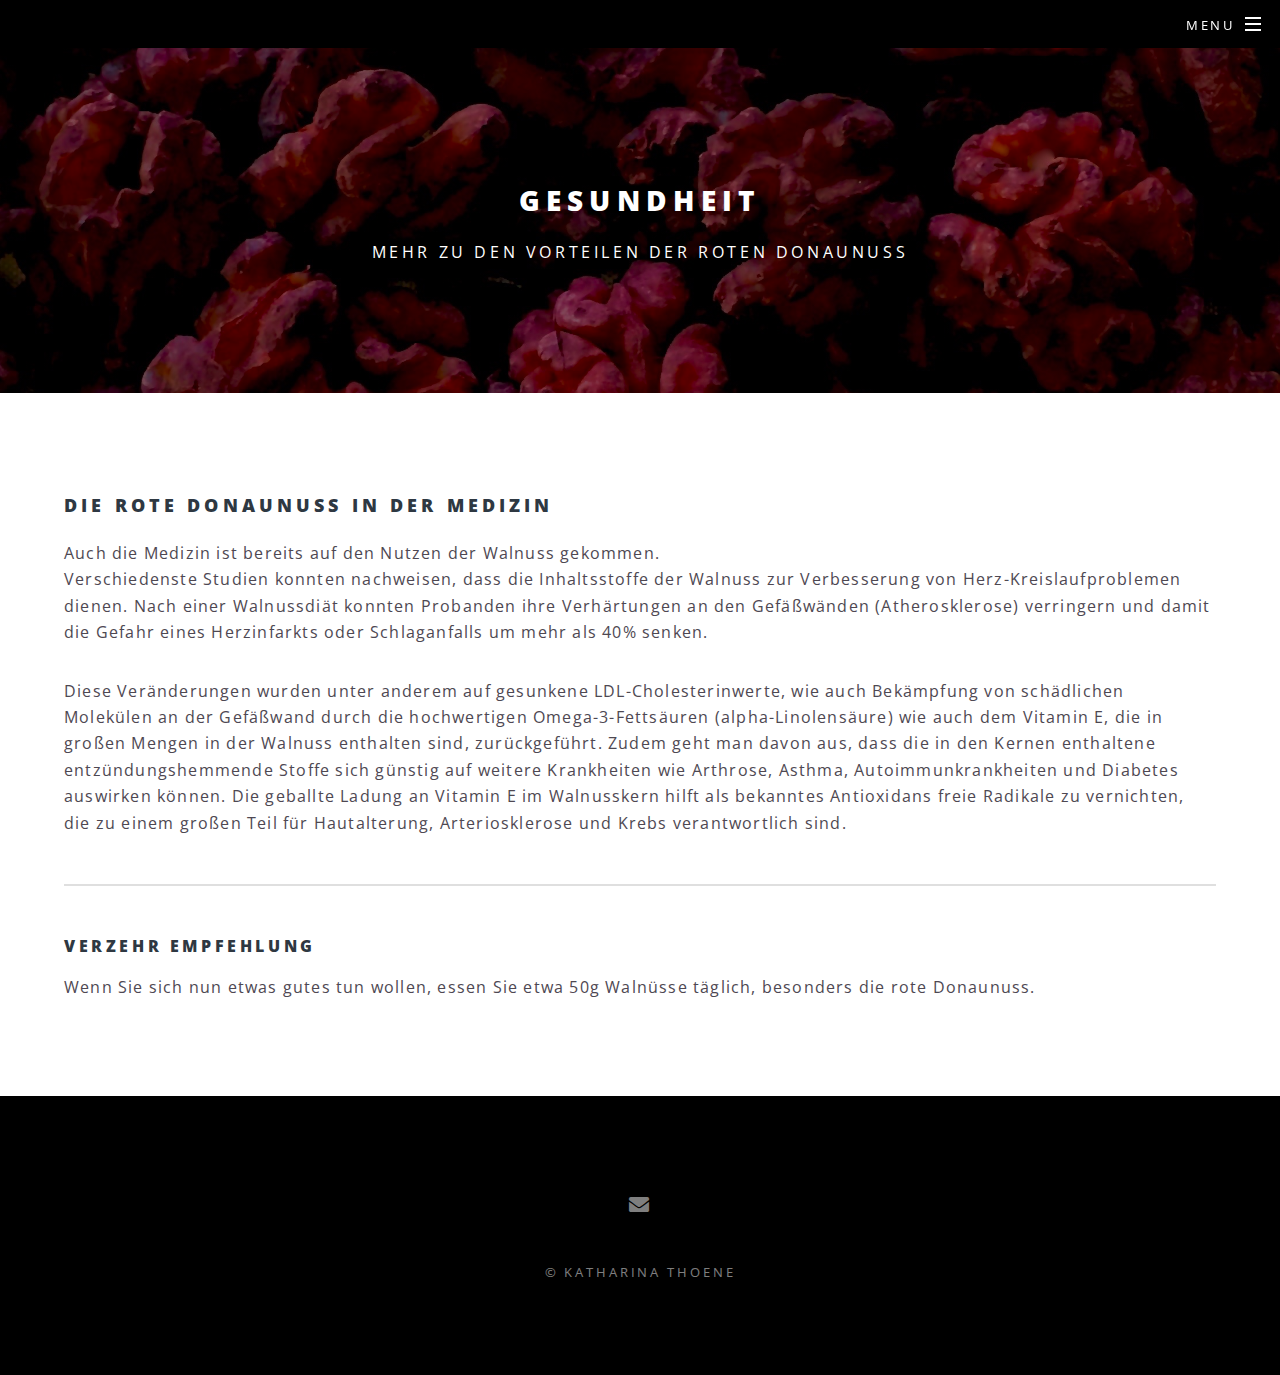
<file: gesundheit.html>
<!DOCTYPE html>
<html>
  <head>
    <title>DONAUNUSS</title>
    <meta charset="utf-8" />
    <meta
      name="viewport"
      content="width=device-width, initial-scale=1, user-scalable=no"
    />
     <link rel="icon" href="./favicon.png">
    <link rel="stylesheet" href="assets/css/main.css" />
    <noscript
      ><link rel="stylesheet" href="assets/css/noscript.css"
    /></noscript>
  </head>
  <body class="is-preload">
    <!-- Page Wrapper -->
    <div id="page-wrapper">
      <!-- Header -->
      <header id="header" class="alt">
        <h1><a href="index.html">DONAUNUSS</a></h1>
        <nav id="nav">
          <ul>
            <li class="special">
              <a href="#menu" class="menuToggle"><span>Menu</span></a>
              <div id="menu">
                <ul>
                  <li><a href="index.html">Home</a></li>
                  <li><a href="gesundheit.html">Gesundheit</a></li>
                  <li><a href="index.html#contact">Kontakt</a></li>
                </ul>
              </div>
            </li>
          </ul>
        </nav>
      </header>

      <!-- Main -->
      <article id="main">
        <header>
          <h2>Gesundheit</h2>
          <p>Mehr zu den Vorteilen der roten Donaunuss</p>
        </header>
        <section class="wrapper style5">
          <div class="inner">
            <h3>Die rote Donaunuss in der Medizin</h3>
            <p>
              Auch die Medizin ist bereits auf den Nutzen der Walnuss
              gekommen. </br>
			  Verschiedenste Studien konnten nachweisen, dass die
              Inhaltsstoffe der Walnuss zur Verbesserung von
              Herz-Kreislaufproblemen dienen. Nach einer Walnussdiät konnten
              Probanden ihre Verhärtungen an den Gefäßwänden (Atherosklerose)
              verringern und damit die Gefahr eines Herzinfarkts oder
              Schlaganfalls um mehr als 40% senken.
            </p>

            <p>
              Diese Veränderungen wurden unter anderem auf gesunkene
              LDL-Cholesterinwerte, wie auch Bekämpfung von schädlichen
              Molekülen an der Gefäßwand durch die hochwertigen
              Omega-3-Fettsäuren (alpha-Linolensäure) wie auch dem Vitamin E,
              die in großen Mengen in der Walnuss enthalten sind,
              zurückgeführt. Zudem geht man davon aus, dass die in den Kernen
              enthaltene entzündungshemmende Stoffe sich günstig auf weitere
              Krankheiten wie  Arthrose, Asthma, Autoimmunkrankheiten und Diabetes auswirken können. Die geballte
              Ladung an Vitamin E im Walnusskern hilft als bekanntes
              Antioxidans freie Radikale zu vernichten, die zu einem großen Teil
              für Hautalterung, Arteriosklerose und Krebs verantwortlich sind.
            </p>

            <hr />

            <h4>Verzehr Empfehlung</h4>
            <p>
              Wenn Sie sich nun etwas gutes tun wollen, essen Sie etwa 50g
              Walnüsse täglich, besonders die rote Donaunuss.
            </p>
          </div>
        </section>
      </article>

      <!-- Footer -->
      <footer id="footer">
        <ul class="icons">
          <li>
            <a href="mailto:donaunuss@gmail.com" class="icon solid fa-envelope"><span class="label">Email</span></a
            >
          </li>
        </ul>
        <ul class="copyright">
          <li>&copy; Katharina Thoene</li>
        </ul>
      </footer>
    </div>

    <!-- Scripts -->
    <script src="assets/js/jquery.min.js"></script>
    <script src="assets/js/jquery.scrollex.min.js"></script>
    <script src="assets/js/jquery.scrolly.min.js"></script>
    <script src="assets/js/browser.min.js"></script>
    <script src="assets/js/breakpoints.min.js"></script>
    <script src="assets/js/util.js"></script>
    <script src="assets/js/main.js"></script>
  </body>
</html>
</file>
<file: assets/css/noscript.css>
/*
	Spectral by HTML5 UP
	html5up.net | @ajlkn
	Free for personal and commercial use under the CCA 3.0 license (html5up.net/license)
*/

/* Banner */

	body.is-preload #banner h2 {
		-moz-transform: none;
		-webkit-transform: none;
		-ms-transform: none;
		transform: none;
		opacity: 1;
	}

		body.is-preload #banner h2:before, body.is-preload #banner h2:after {
			width: 100%;
		}

	body.is-preload #banner .more {
		-moz-transform: none;
		-webkit-transform: none;
		-ms-transform: none;
		transform: none;
		opacity: 1;
	}

	body.is-preload #banner:after {
		opacity: 0;
	}
</file>
<file: assets/css/main.css>
@import url(fontawesome-all.min.css);
@import url("https://fonts.googleapis.com/css?family=Open+Sans:400,400italic,600,600italic,800,800italic");

html,
body,
div,
span,
applet,
object,
iframe,
h1,
h2,
h3,
h4,
h5,
h6,
p,
blockquote,
pre,
a,
abbr,
acronym,
address,
big,
cite,
code,
del,
dfn,
em,
img,
ins,
kbd,
q,
s,
samp,
small,
strike,
strong,
sub,
sup,
tt,
var,
b,
u,
i,
center,
dl,
dt,
dd,
ol,
ul,
li,
fieldset,
form,
label,
legend,
table,
caption,
tbody,
tfoot,
thead,
tr,
th,
td,
article,
aside,
canvas,
details,
embed,
figure,
figcaption,
footer,
header,
hgroup,
menu,
nav,
output,
ruby,
section,
summary,
time,
mark,
audio,
video {
  margin: 0;
  padding: 0;
  border: 0;
  font-size: 100%;
  font: inherit;
  vertical-align: baseline;
}

article,
aside,
details,
figcaption,
figure,
footer,
header,
hgroup,
menu,
nav,
section {
  display: block;
}

body {
  line-height: 1;
}

ol,
ul {
  list-style: none;
}

blockquote,
q {
  quotes: none;
}

blockquote:before,
blockquote:after,
q:before,
q:after {
  content: "";
  content: none;
}

table {
  border-collapse: collapse;
  border-spacing: 0;
}

body {
  -webkit-text-size-adjust: none;
}

mark {
  background-color: transparent;
  color: inherit;
}

input::-moz-focus-inner {
  border: 0;
  padding: 0;
}

input,
select,
textarea {
  -moz-appearance: none;
  -webkit-appearance: none;
  -ms-appearance: none;
  appearance: none;
}

/* Basic */

@-ms-viewport {
  width: device-width;
}

html {
  box-sizing: border-box;
}

*,
*:before,
*:after {
  box-sizing: inherit;
}

body {
  background: transparent;
}

body.is-preload *,
body.is-preload *:before,
body.is-preload *:after {
  -moz-animation: none !important;
  -webkit-animation: none !important;
  -ms-animation: none !important;
  animation: none !important;
  -moz-transition: none !important;
  -webkit-transition: none !important;
  -ms-transition: none !important;
  transition: none !important;
}

body,
input,
select,
textarea {
  color: #fff;
  font-family: "Open Sans", Helvetica, sans-serif;
  font-size: 15pt;
  font-weight: 400;
  letter-spacing: 0.075em;
  line-height: 1.65em;
}

@media screen and (max-width: 1680px) {
  body,
  input,
  select,
  textarea {
    font-size: 13pt;
  }
}

@media screen and (max-width: 1280px) {
  body,
  input,
  select,
  textarea {
    font-size: 12pt;
  }
}

@media screen and (max-width: 736px) {
  body,
  input,
  select,
  textarea {
    font-size: 11pt;
    letter-spacing: 0.0375em;
  }
}

a {
  -moz-transition: color 0.2s ease, border-bottom-color 0.2s ease;
  -webkit-transition: color 0.2s ease, border-bottom-color 0.2s ease;
  -ms-transition: color 0.2s ease, border-bottom-color 0.2s ease;
  transition: color 0.2s ease, border-bottom-color 0.2s ease;
  border-bottom: dotted 1px;
  color: inherit;
  text-decoration: none;
}

a:hover {
  border-bottom-color: transparent;
}

strong,
b {
  color: #fff;
  font-weight: 600;
}

em,
i {
  font-style: italic;
}

p {
  margin: 0 0 2em 0;
}

h1,
h2,
h3,
h4,
h5,
h6 {
  color: #fff;
  font-weight: 800;
  letter-spacing: 0.225em;
  line-height: 1em;
  margin: 0 0 1em 0;
  text-transform: uppercase;
}

h1 a,
h2 a,
h3 a,
h4 a,
h5 a,
h6 a {
  color: inherit;
  text-decoration: none;
}

h2 {
  font-size: 1.35em;
  line-height: 1.75em;
}

@media screen and (max-width: 736px) {
  h2 {
    font-size: 1.1em;
    line-height: 1.65em;
  }
}

h3 {
  font-size: 1.15em;
  line-height: 1.75em;
}

@media screen and (max-width: 736px) {
  h3 {
    font-size: 1em;
    line-height: 1.65em;
  }
}

h4 {
  font-size: 1em;
  line-height: 1.5em;
}

h5 {
  font-size: 0.8em;
  line-height: 1.5em;
}

h6 {
  font-size: 0.7em;
  line-height: 1.5em;
}

sub {
  font-size: 0.8em;
  position: relative;
  top: 0.5em;
}

sup {
  font-size: 0.8em;
  position: relative;
  top: -0.5em;
}

hr {
  border: 0;
  border-bottom: solid 2px #fff;
  margin: 3em 0;
}

hr.major {
  margin: 4.5em 0;
}

blockquote {
  border-left: solid 4px #fff;
  font-style: italic;
  margin: 0 0 2em 0;
  padding: 0.5em 0 0.5em 2em;
}

code {
  background: rgba(144, 144, 144, 0.25);
  border-radius: 3px;
  font-family: "Courier New", monospace;
  font-size: 0.9em;
  letter-spacing: 0;
  margin: 0 0.25em;
  padding: 0.25em 0.65em;
}

pre {
  -webkit-overflow-scrolling: touch;
  font-family: "Courier New", monospace;
  font-size: 0.9em;
  margin: 0 0 2em 0;
}

pre code {
  display: block;
  line-height: 1.75em;
  padding: 1em 1.5em;
  overflow-x: auto;
}

.align-left {
  text-align: left;
}

.align-center {
  text-align: center;
}

.align-right {
  text-align: right;
}

/* Row */

.row {
  display: flex;
  flex-wrap: wrap;
  box-sizing: border-box;
  align-items: stretch;
}

.row > * {
  box-sizing: border-box;
}

.row.gtr-uniform > * > :last-child {
  margin-bottom: 0;
}

.row.aln-left {
  justify-content: flex-start;
}

.row.aln-center {
  justify-content: center;
}

.row.aln-right {
  justify-content: flex-end;
}

.row.aln-top {
  align-items: flex-start;
}

.row.aln-middle {
  align-items: center;
}

.row.aln-bottom {
  align-items: flex-end;
}

.row > .imp {
  order: -1;
}

.row > .col-1 {
  width: 8.33333%;
}

.row > .off-1 {
  margin-left: 8.33333%;
}

.row > .col-2 {
  width: 16.66667%;
}

.row > .off-2 {
  margin-left: 16.66667%;
}

.row > .col-3 {
  width: 25%;
}

.row > .off-3 {
  margin-left: 25%;
}

.row > .col-4 {
  width: 33.33333%;
}

.row > .off-4 {
  margin-left: 33.33333%;
}

.row > .col-5 {
  width: 41.66667%;
}

.row > .off-5 {
  margin-left: 41.66667%;
}

.row > .col-6 {
  width: 50%;
}

.row > .off-6 {
  margin-left: 50%;
}

.row > .col-7 {
  width: 58.33333%;
}

.row > .off-7 {
  margin-left: 58.33333%;
}

.row > .col-8 {
  width: 66.66667%;
}

.row > .off-8 {
  margin-left: 66.66667%;
}

.row > .col-9 {
  width: 75%;
}

.row > .off-9 {
  margin-left: 75%;
}

.row > .col-10 {
  width: 83.33333%;
}

.row > .off-10 {
  margin-left: 83.33333%;
}

.row > .col-11 {
  width: 91.66667%;
}

.row > .off-11 {
  margin-left: 91.66667%;
}

.row > .col-12 {
  width: 100%;
}

.row > .off-12 {
  margin-left: 100%;
}

.row.gtr-0 {
  margin-top: 0;
  margin-left: 0em;
}

.row.gtr-0 > * {
  padding: 0 0 0 0em;
}

.row.gtr-0.gtr-uniform {
  margin-top: 0em;
}

.row.gtr-0.gtr-uniform > * {
  padding-top: 0em;
}

.row.gtr-25 {
  margin-top: 0;
  margin-left: -0.375em;
}

.row.gtr-25 > * {
  padding: 0 0 0 0.375em;
}

.row.gtr-25.gtr-uniform {
  margin-top: -0.375em;
}

.row.gtr-25.gtr-uniform > * {
  padding-top: 0.375em;
}

.row.gtr-50 {
  margin-top: 0;
  margin-left: -0.75em;
}

.row.gtr-50 > * {
  padding: 0 0 0 0.75em;
}

.row.gtr-50.gtr-uniform {
  margin-top: -0.75em;
}

.row.gtr-50.gtr-uniform > * {
  padding-top: 0.75em;
}

.row {
  margin-top: 0;
  margin-left: -1.5em;
}

.row > * {
  padding: 0 0 0 1.5em;
}

.row.gtr-uniform {
  margin-top: -1.5em;
}

.row.gtr-uniform > * {
  padding-top: 1.5em;
}

.row.gtr-150 {
  margin-top: 0;
  margin-left: -2.25em;
}

.row.gtr-150 > * {
  padding: 0 0 0 2.25em;
}

.row.gtr-150.gtr-uniform {
  margin-top: -2.25em;
}

.row.gtr-150.gtr-uniform > * {
  padding-top: 2.25em;
}

.row.gtr-200 {
  margin-top: 0;
  margin-left: -3em;
}

.row.gtr-200 > * {
  padding: 0 0 0 3em;
}

.row.gtr-200.gtr-uniform {
  margin-top: -3em;
}

.row.gtr-200.gtr-uniform > * {
  padding-top: 3em;
}

@media screen and (max-width: 1680px) {
  .row {
    display: flex;
    flex-wrap: wrap;
    box-sizing: border-box;
    align-items: stretch;
  }

  .row > * {
    box-sizing: border-box;
  }

  .row.gtr-uniform > * > :last-child {
    margin-bottom: 0;
  }

  .row.aln-left {
    justify-content: flex-start;
  }

  .row.aln-center {
    justify-content: center;
  }

  .row.aln-right {
    justify-content: flex-end;
  }

  .row.aln-top {
    align-items: flex-start;
  }

  .row.aln-middle {
    align-items: center;
  }

  .row.aln-bottom {
    align-items: flex-end;
  }

  .row > .imp-xlarge {
    order: -1;
  }

  .row > .col-1-xlarge {
    width: 8.33333%;
  }

  .row > .off-1-xlarge {
    margin-left: 8.33333%;
  }

  .row > .col-2-xlarge {
    width: 16.66667%;
  }

  .row > .off-2-xlarge {
    margin-left: 16.66667%;
  }

  .row > .col-3-xlarge {
    width: 25%;
  }

  .row > .off-3-xlarge {
    margin-left: 25%;
  }

  .row > .col-4-xlarge {
    width: 33.33333%;
  }

  .row > .off-4-xlarge {
    margin-left: 33.33333%;
  }

  .row > .col-5-xlarge {
    width: 41.66667%;
  }

  .row > .off-5-xlarge {
    margin-left: 41.66667%;
  }

  .row > .col-6-xlarge {
    width: 50%;
  }

  .row > .off-6-xlarge {
    margin-left: 50%;
  }

  .row > .col-7-xlarge {
    width: 58.33333%;
  }

  .row > .off-7-xlarge {
    margin-left: 58.33333%;
  }

  .row > .col-8-xlarge {
    width: 66.66667%;
  }

  .row > .off-8-xlarge {
    margin-left: 66.66667%;
  }

  .row > .col-9-xlarge {
    width: 75%;
  }

  .row > .off-9-xlarge {
    margin-left: 75%;
  }

  .row > .col-10-xlarge {
    width: 83.33333%;
  }

  .row > .off-10-xlarge {
    margin-left: 83.33333%;
  }

  .row > .col-11-xlarge {
    width: 91.66667%;
  }

  .row > .off-11-xlarge {
    margin-left: 91.66667%;
  }

  .row > .col-12-xlarge {
    width: 100%;
  }

  .row > .off-12-xlarge {
    margin-left: 100%;
  }

  .row.gtr-0 {
    margin-top: 0;
    margin-left: 0em;
  }

  .row.gtr-0 > * {
    padding: 0 0 0 0em;
  }

  .row.gtr-0.gtr-uniform {
    margin-top: 0em;
  }

  .row.gtr-0.gtr-uniform > * {
    padding-top: 0em;
  }

  .row.gtr-25 {
    margin-top: 0;
    margin-left: -0.375em;
  }

  .row.gtr-25 > * {
    padding: 0 0 0 0.375em;
  }

  .row.gtr-25.gtr-uniform {
    margin-top: -0.375em;
  }

  .row.gtr-25.gtr-uniform > * {
    padding-top: 0.375em;
  }

  .row.gtr-50 {
    margin-top: 0;
    margin-left: -0.75em;
  }

  .row.gtr-50 > * {
    padding: 0 0 0 0.75em;
  }

  .row.gtr-50.gtr-uniform {
    margin-top: -0.75em;
  }

  .row.gtr-50.gtr-uniform > * {
    padding-top: 0.75em;
  }

  .row {
    margin-top: 0;
    margin-left: -1.5em;
  }

  .row > * {
    padding: 0 0 0 1.5em;
  }

  .row.gtr-uniform {
    margin-top: -1.5em;
  }

  .row.gtr-uniform > * {
    padding-top: 1.5em;
  }

  .row.gtr-150 {
    margin-top: 0;
    margin-left: -2.25em;
  }

  .row.gtr-150 > * {
    padding: 0 0 0 2.25em;
  }

  .row.gtr-150.gtr-uniform {
    margin-top: -2.25em;
  }

  .row.gtr-150.gtr-uniform > * {
    padding-top: 2.25em;
  }

  .row.gtr-200 {
    margin-top: 0;
    margin-left: -3em;
  }

  .row.gtr-200 > * {
    padding: 0 0 0 3em;
  }

  .row.gtr-200.gtr-uniform {
    margin-top: -3em;
  }

  .row.gtr-200.gtr-uniform > * {
    padding-top: 3em;
  }
}

@media screen and (max-width: 1280px) {
  .row {
    display: flex;
    flex-wrap: wrap;
    box-sizing: border-box;
    align-items: stretch;
  }

  .row > * {
    box-sizing: border-box;
  }

  .row.gtr-uniform > * > :last-child {
    margin-bottom: 0;
  }

  .row.aln-left {
    justify-content: flex-start;
  }

  .row.aln-center {
    justify-content: center;
  }

  .row.aln-right {
    justify-content: flex-end;
  }

  .row.aln-top {
    align-items: flex-start;
  }

  .row.aln-middle {
    align-items: center;
  }

  .row.aln-bottom {
    align-items: flex-end;
  }

  .row > .imp-large {
    order: -1;
  }

  .row > .col-1-large {
    width: 8.33333%;
  }

  .row > .off-1-large {
    margin-left: 8.33333%;
  }

  .row > .col-2-large {
    width: 16.66667%;
  }

  .row > .off-2-large {
    margin-left: 16.66667%;
  }

  .row > .col-3-large {
    width: 25%;
  }

  .row > .off-3-large {
    margin-left: 25%;
  }

  .row > .col-4-large {
    width: 33.33333%;
  }

  .row > .off-4-large {
    margin-left: 33.33333%;
  }

  .row > .col-5-large {
    width: 41.66667%;
  }

  .row > .off-5-large {
    margin-left: 41.66667%;
  }

  .row > .col-6-large {
    width: 50%;
  }

  .row > .off-6-large {
    margin-left: 50%;
  }

  .row > .col-7-large {
    width: 58.33333%;
  }

  .row > .off-7-large {
    margin-left: 58.33333%;
  }

  .row > .col-8-large {
    width: 66.66667%;
  }

  .row > .off-8-large {
    margin-left: 66.66667%;
  }

  .row > .col-9-large {
    width: 75%;
  }

  .row > .off-9-large {
    margin-left: 75%;
  }

  .row > .col-10-large {
    width: 83.33333%;
  }

  .row > .off-10-large {
    margin-left: 83.33333%;
  }

  .row > .col-11-large {
    width: 91.66667%;
  }

  .row > .off-11-large {
    margin-left: 91.66667%;
  }

  .row > .col-12-large {
    width: 100%;
  }

  .row > .off-12-large {
    margin-left: 100%;
  }

  .row.gtr-0 {
    margin-top: 0;
    margin-left: 0em;
  }

  .row.gtr-0 > * {
    padding: 0 0 0 0em;
  }

  .row.gtr-0.gtr-uniform {
    margin-top: 0em;
  }

  .row.gtr-0.gtr-uniform > * {
    padding-top: 0em;
  }

  .row.gtr-25 {
    margin-top: 0;
    margin-left: -0.375em;
  }

  .row.gtr-25 > * {
    padding: 0 0 0 0.375em;
  }

  .row.gtr-25.gtr-uniform {
    margin-top: -0.375em;
  }

  .row.gtr-25.gtr-uniform > * {
    padding-top: 0.375em;
  }

  .row.gtr-50 {
    margin-top: 0;
    margin-left: -0.75em;
  }

  .row.gtr-50 > * {
    padding: 0 0 0 0.75em;
  }

  .row.gtr-50.gtr-uniform {
    margin-top: -0.75em;
  }

  .row.gtr-50.gtr-uniform > * {
    padding-top: 0.75em;
  }

  .row {
    margin-top: 0;
    margin-left: -1.5em;
  }

  .row > * {
    padding: 0 0 0 1.5em;
  }

  .row.gtr-uniform {
    margin-top: -1.5em;
  }

  .row.gtr-uniform > * {
    padding-top: 1.5em;
  }

  .row.gtr-150 {
    margin-top: 0;
    margin-left: -2.25em;
  }

  .row.gtr-150 > * {
    padding: 0 0 0 2.25em;
  }

  .row.gtr-150.gtr-uniform {
    margin-top: -2.25em;
  }

  .row.gtr-150.gtr-uniform > * {
    padding-top: 2.25em;
  }

  .row.gtr-200 {
    margin-top: 0;
    margin-left: -3em;
  }

  .row.gtr-200 > * {
    padding: 0 0 0 3em;
  }

  .row.gtr-200.gtr-uniform {
    margin-top: -3em;
  }

  .row.gtr-200.gtr-uniform > * {
    padding-top: 3em;
  }
}

@media screen and (max-width: 980px) {
  .row {
    display: flex;
    flex-wrap: wrap;
    box-sizing: border-box;
    align-items: stretch;
  }

  .row > * {
    box-sizing: border-box;
  }

  .row.gtr-uniform > * > :last-child {
    margin-bottom: 0;
  }

  .row.aln-left {
    justify-content: flex-start;
  }

  .row.aln-center {
    justify-content: center;
  }

  .row.aln-right {
    justify-content: flex-end;
  }

  .row.aln-top {
    align-items: flex-start;
  }

  .row.aln-middle {
    align-items: center;
  }

  .row.aln-bottom {
    align-items: flex-end;
  }

  .row > .imp-medium {
    order: -1;
  }

  .row > .col-1-medium {
    width: 8.33333%;
  }

  .row > .off-1-medium {
    margin-left: 8.33333%;
  }

  .row > .col-2-medium {
    width: 16.66667%;
  }

  .row > .off-2-medium {
    margin-left: 16.66667%;
  }

  .row > .col-3-medium {
    width: 25%;
  }

  .row > .off-3-medium {
    margin-left: 25%;
  }

  .row > .col-4-medium {
    width: 33.33333%;
  }

  .row > .off-4-medium {
    margin-left: 33.33333%;
  }

  .row > .col-5-medium {
    width: 41.66667%;
  }

  .row > .off-5-medium {
    margin-left: 41.66667%;
  }

  .row > .col-6-medium {
    width: 50%;
  }

  .row > .off-6-medium {
    margin-left: 50%;
  }

  .row > .col-7-medium {
    width: 58.33333%;
  }

  .row > .off-7-medium {
    margin-left: 58.33333%;
  }

  .row > .col-8-medium {
    width: 66.66667%;
  }

  .row > .off-8-medium {
    margin-left: 66.66667%;
  }

  .row > .col-9-medium {
    width: 75%;
  }

  .row > .off-9-medium {
    margin-left: 75%;
  }

  .row > .col-10-medium {
    width: 83.33333%;
  }

  .row > .off-10-medium {
    margin-left: 83.33333%;
  }

  .row > .col-11-medium {
    width: 91.66667%;
  }

  .row > .off-11-medium {
    margin-left: 91.66667%;
  }

  .row > .col-12-medium {
    width: 100%;
  }

  .row > .off-12-medium {
    margin-left: 100%;
  }

  .row.gtr-0 {
    margin-top: 0;
    margin-left: 0em;
  }

  .row.gtr-0 > * {
    padding: 0 0 0 0em;
  }

  .row.gtr-0.gtr-uniform {
    margin-top: 0em;
  }

  .row.gtr-0.gtr-uniform > * {
    padding-top: 0em;
  }

  .row.gtr-25 {
    margin-top: 0;
    margin-left: -0.375em;
  }

  .row.gtr-25 > * {
    padding: 0 0 0 0.375em;
  }

  .row.gtr-25.gtr-uniform {
    margin-top: -0.375em;
  }

  .row.gtr-25.gtr-uniform > * {
    padding-top: 0.375em;
  }

  .row.gtr-50 {
    margin-top: 0;
    margin-left: -0.75em;
  }

  .row.gtr-50 > * {
    padding: 0 0 0 0.75em;
  }

  .row.gtr-50.gtr-uniform {
    margin-top: -0.75em;
  }

  .row.gtr-50.gtr-uniform > * {
    padding-top: 0.75em;
  }

  .row {
    margin-top: 0;
    margin-left: -1.5em;
  }

  .row > * {
    padding: 0 0 0 1.5em;
  }

  .row.gtr-uniform {
    margin-top: -1.5em;
  }

  .row.gtr-uniform > * {
    padding-top: 1.5em;
  }

  .row.gtr-150 {
    margin-top: 0;
    margin-left: -2.25em;
  }

  .row.gtr-150 > * {
    padding: 0 0 0 2.25em;
  }

  .row.gtr-150.gtr-uniform {
    margin-top: -2.25em;
  }

  .row.gtr-150.gtr-uniform > * {
    padding-top: 2.25em;
  }

  .row.gtr-200 {
    margin-top: 0;
    margin-left: -3em;
  }

  .row.gtr-200 > * {
    padding: 0 0 0 3em;
  }

  .row.gtr-200.gtr-uniform {
    margin-top: -3em;
  }

  .row.gtr-200.gtr-uniform > * {
    padding-top: 3em;
  }
}

@media screen and (max-width: 736px) {
  .row {
    display: flex;
    flex-wrap: wrap;
    box-sizing: border-box;
    align-items: stretch;
  }

  .row > * {
    box-sizing: border-box;
  }

  .row.gtr-uniform > * > :last-child {
    margin-bottom: 0;
  }

  .row.aln-left {
    justify-content: flex-start;
  }

  .row.aln-center {
    justify-content: center;
  }

  .row.aln-right {
    justify-content: flex-end;
  }

  .row.aln-top {
    align-items: flex-start;
  }

  .row.aln-middle {
    align-items: center;
  }

  .row.aln-bottom {
    align-items: flex-end;
  }

  .row > .imp-small {
    order: -1;
  }

  .row > .col-1-small {
    width: 8.33333%;
  }

  .row > .off-1-small {
    margin-left: 8.33333%;
  }

  .row > .col-2-small {
    width: 16.66667%;
  }

  .row > .off-2-small {
    margin-left: 16.66667%;
  }

  .row > .col-3-small {
    width: 25%;
  }

  .row > .off-3-small {
    margin-left: 25%;
  }

  .row > .col-4-small {
    width: 33.33333%;
  }

  .row > .off-4-small {
    margin-left: 33.33333%;
  }

  .row > .col-5-small {
    width: 41.66667%;
  }

  .row > .off-5-small {
    margin-left: 41.66667%;
  }

  .row > .col-6-small {
    width: 50%;
  }

  .row > .off-6-small {
    margin-left: 50%;
  }

  .row > .col-7-small {
    width: 58.33333%;
  }

  .row > .off-7-small {
    margin-left: 58.33333%;
  }

  .row > .col-8-small {
    width: 66.66667%;
  }

  .row > .off-8-small {
    margin-left: 66.66667%;
  }

  .row > .col-9-small {
    width: 75%;
  }

  .row > .off-9-small {
    margin-left: 75%;
  }

  .row > .col-10-small {
    width: 83.33333%;
  }

  .row > .off-10-small {
    margin-left: 83.33333%;
  }

  .row > .col-11-small {
    width: 91.66667%;
  }

  .row > .off-11-small {
    margin-left: 91.66667%;
  }

  .row > .col-12-small {
    width: 100%;
  }

  .row > .off-12-small {
    margin-left: 100%;
  }

  .row.gtr-0 {
    margin-top: 0;
    margin-left: 0em;
  }

  .row.gtr-0 > * {
    padding: 0 0 0 0em;
  }

  .row.gtr-0.gtr-uniform {
    margin-top: 0em;
  }

  .row.gtr-0.gtr-uniform > * {
    padding-top: 0em;
  }

  .row.gtr-25 {
    margin-top: 0;
    margin-left: -0.375em;
  }

  .row.gtr-25 > * {
    padding: 0 0 0 0.375em;
  }

  .row.gtr-25.gtr-uniform {
    margin-top: -0.375em;
  }

  .row.gtr-25.gtr-uniform > * {
    padding-top: 0.375em;
  }

  .row.gtr-50 {
    margin-top: 0;
    margin-left: -0.75em;
  }

  .row.gtr-50 > * {
    padding: 0 0 0 0.75em;
  }

  .row.gtr-50.gtr-uniform {
    margin-top: -0.75em;
  }

  .row.gtr-50.gtr-uniform > * {
    padding-top: 0.75em;
  }

  .row {
    margin-top: 0;
    margin-left: -1.5em;
  }

  .row > * {
    padding: 0 0 0 1.5em;
  }

  .row.gtr-uniform {
    margin-top: -1.5em;
  }

  .row.gtr-uniform > * {
    padding-top: 1.5em;
  }

  .row.gtr-150 {
    margin-top: 0;
    margin-left: -2.25em;
  }

  .row.gtr-150 > * {
    padding: 0 0 0 2.25em;
  }

  .row.gtr-150.gtr-uniform {
    margin-top: -2.25em;
  }

  .row.gtr-150.gtr-uniform > * {
    padding-top: 2.25em;
  }

  .row.gtr-200 {
    margin-top: 0;
    margin-left: -3em;
  }

  .row.gtr-200 > * {
    padding: 0 0 0 3em;
  }

  .row.gtr-200.gtr-uniform {
    margin-top: -3em;
  }

  .row.gtr-200.gtr-uniform > * {
    padding-top: 3em;
  }
}

@media screen and (max-width: 480px) {
  .row {
    display: flex;
    flex-wrap: wrap;
    box-sizing: border-box;
    align-items: stretch;
  }

  .row > * {
    box-sizing: border-box;
  }

  .row.gtr-uniform > * > :last-child {
    margin-bottom: 0;
  }

  .row.aln-left {
    justify-content: flex-start;
  }

  .row.aln-center {
    justify-content: center;
  }

  .row.aln-right {
    justify-content: flex-end;
  }

  .row.aln-top {
    align-items: flex-start;
  }

  .row.aln-middle {
    align-items: center;
  }

  .row.aln-bottom {
    align-items: flex-end;
  }

  .row > .imp-xsmall {
    order: -1;
  }

  .row > .col-1-xsmall {
    width: 8.33333%;
  }

  .row > .off-1-xsmall {
    margin-left: 8.33333%;
  }

  .row > .col-2-xsmall {
    width: 16.66667%;
  }

  .row > .off-2-xsmall {
    margin-left: 16.66667%;
  }

  .row > .col-3-xsmall {
    width: 25%;
  }

  .row > .off-3-xsmall {
    margin-left: 25%;
  }

  .row > .col-4-xsmall {
    width: 33.33333%;
  }

  .row > .off-4-xsmall {
    margin-left: 33.33333%;
  }

  .row > .col-5-xsmall {
    width: 41.66667%;
  }

  .row > .off-5-xsmall {
    margin-left: 41.66667%;
  }

  .row > .col-6-xsmall {
    width: 50%;
  }

  .row > .off-6-xsmall {
    margin-left: 50%;
  }

  .row > .col-7-xsmall {
    width: 58.33333%;
  }

  .row > .off-7-xsmall {
    margin-left: 58.33333%;
  }

  .row > .col-8-xsmall {
    width: 66.66667%;
  }

  .row > .off-8-xsmall {
    margin-left: 66.66667%;
  }

  .row > .col-9-xsmall {
    width: 75%;
  }

  .row > .off-9-xsmall {
    margin-left: 75%;
  }

  .row > .col-10-xsmall {
    width: 83.33333%;
  }

  .row > .off-10-xsmall {
    margin-left: 83.33333%;
  }

  .row > .col-11-xsmall {
    width: 91.66667%;
  }

  .row > .off-11-xsmall {
    margin-left: 91.66667%;
  }

  .row > .col-12-xsmall {
    width: 100%;
  }

  .row > .off-12-xsmall {
    margin-left: 100%;
  }

  .row.gtr-0 {
    margin-top: 0;
    margin-left: 0em;
  }

  .row.gtr-0 > * {
    padding: 0 0 0 0em;
  }

  .row.gtr-0.gtr-uniform {
    margin-top: 0em;
  }

  .row.gtr-0.gtr-uniform > * {
    padding-top: 0em;
  }

  .row.gtr-25 {
    margin-top: 0;
    margin-left: -0.375em;
  }

  .row.gtr-25 > * {
    padding: 0 0 0 0.375em;
  }

  .row.gtr-25.gtr-uniform {
    margin-top: -0.375em;
  }

  .row.gtr-25.gtr-uniform > * {
    padding-top: 0.375em;
  }

  .row.gtr-50 {
    margin-top: 0;
    margin-left: -0.75em;
  }

  .row.gtr-50 > * {
    padding: 0 0 0 0.75em;
  }

  .row.gtr-50.gtr-uniform {
    margin-top: -0.75em;
  }

  .row.gtr-50.gtr-uniform > * {
    padding-top: 0.75em;
  }

  .row {
    margin-top: 0;
    margin-left: -1.5em;
  }

  .row > * {
    padding: 0 0 0 1.5em;
  }

  .row.gtr-uniform {
    margin-top: -1.5em;
  }

  .row.gtr-uniform > * {
    padding-top: 1.5em;
  }

  .row.gtr-150 {
    margin-top: 0;
    margin-left: -2.25em;
  }

  .row.gtr-150 > * {
    padding: 0 0 0 2.25em;
  }

  .row.gtr-150.gtr-uniform {
    margin-top: -2.25em;
  }

  .row.gtr-150.gtr-uniform > * {
    padding-top: 2.25em;
  }

  .row.gtr-200 {
    margin-top: 0;
    margin-left: -3em;
  }

  .row.gtr-200 > * {
    padding: 0 0 0 3em;
  }

  .row.gtr-200.gtr-uniform {
    margin-top: -3em;
  }

  .row.gtr-200.gtr-uniform > * {
    padding-top: 3em;
  }
}

/* Section/Article */

section.special,
article.special {
  text-align: center;
}

header p {
  color: rgba(255, 255, 255, 0.5);
  position: relative;
  top: -0.25em;
}

header h3 + p {
  font-size: 1.1em;
}

header h4 + p,
header h5 + p,
header h6 + p {
  font-size: 0.9em;
}

header.major {
  margin: 0 0 3.5em 0;
}

header.major h2,
header.major h3,
header.major h4,
header.major h5,
header.major h6 {
  border-bottom: solid 2px #fff;
  display: inline-block;
  padding-bottom: 1em;
  position: relative;
}

header.major h2:after,
header.major h3:after,
header.major h4:after,
header.major h5:after,
header.major h6:after {
  content: "";
  display: block;
  height: 1px;
}

header.major p {
  color: #fff;
  top: 0;
}

@media screen and (max-width: 736px) {
  header.major {
    margin: 0 0 2em 0;
  }
}

@media screen and (max-width: 980px) {
  header br {
    display: none;
  }
}

/* Form */

form {
  margin: 0 0 2em 0;
}

label {
  color: #fff;
  display: block;
  font-size: 0.9em;
  font-weight: 600;
  margin: 0 0 1em 0;
}

input[type="text"],
input[type="password"],
input[type="email"],
select,
textarea {
  -moz-appearance: none;
  -webkit-appearance: none;
  -ms-appearance: none;
  appearance: none;
  background-color: rgba(144, 144, 144, 0.25);
  border-radius: 3px;
  border: none;
  color: inherit;
  display: block;
  outline: 0;
  padding: 0 1em;
  text-decoration: none;
  width: 100%;
}

input[type="text"]:invalid,
input[type="password"]:invalid,
input[type="email"]:invalid,
select:invalid,
textarea:invalid {
  box-shadow: none;
}

input[type="text"]:focus,
input[type="password"]:focus,
input[type="email"]:focus,
select:focus,
textarea:focus {
  box-shadow: 0 0 0 2px #000000;
}

select {
  background-size: 1.25em;
  background-repeat: no-repeat;
  background-position: calc(100% - 1em) center;
  height: 2.75em;
  padding-right: 2.75em;
  text-overflow: ellipsis;
}

select:focus::-ms-value {
  background-color: transparent;
}

select::-ms-expand {
  display: none;
}

input[type="text"],
input[type="password"],
input[type="email"],
select {
  height: 2.75em;
}

textarea {
  padding: 0.75em 1em;
}

input[type="checkbox"],
input[type="radio"] {
  -moz-appearance: none;
  -webkit-appearance: none;
  -ms-appearance: none;
  appearance: none;
  display: block;
  float: left;
  margin-right: -2em;
  opacity: 0;
  width: 1em;
  z-index: -1;
}

input[type="checkbox"] + label,
input[type="radio"] + label {
  text-decoration: none;
  color: #fff;
  cursor: pointer;
  display: inline-block;
  font-size: 1em;
  font-weight: 400;
  padding-left: 2.4em;
  padding-right: 0.75em;
  position: relative;
}

input[type="checkbox"] + label:before,
input[type="radio"] + label:before {
  -moz-osx-font-smoothing: grayscale;
  -webkit-font-smoothing: antialiased;
  display: inline-block;
  font-style: normal;
  font-variant: normal;
  text-rendering: auto;
  line-height: 1;
  text-transform: none !important;
  font-family: "Font Awesome 5 Free";
  font-weight: 900;
}

input[type="checkbox"] + label:before,
input[type="radio"] + label:before {
  background: rgba(144, 144, 144, 0.25);
  border-radius: 3px;
  content: "";
  display: inline-block;
  font-size: 0.8em;
  height: 2.0625em;
  left: 0;
  line-height: 2.0625em;
  position: absolute;
  text-align: center;
  top: 0;
  width: 2.0625em;
}

input[type="checkbox"]:checked + label:before,
input[type="radio"]:checked + label:before {
  background: #2e3842;
  color: #fff;
  content: "\f00c";
}

input[type="checkbox"]:focus + label:before,
input[type="radio"]:focus + label:before {
  box-shadow: 0 0 0 2px #000000;
}

input[type="checkbox"] + label:before {
  border-radius: 3px;
}

input[type="radio"] + label:before {
  border-radius: 100%;
}

::-webkit-input-placeholder {
  color: rgba(255, 255, 255, 0.5) !important;
  opacity: 1;
}

:-moz-placeholder {
  color: rgba(255, 255, 255, 0.5) !important;
  opacity: 1;
}

::-moz-placeholder {
  color: rgba(255, 255, 255, 0.5) !important;
  opacity: 1;
}

:-ms-input-placeholder {
  color: rgba(255, 255, 255, 0.5) !important;
  opacity: 1;
}

/* Box */

.box {
  border-radius: 3px;
  border: solid 2px #fff;
  margin-bottom: 2em;
  padding: 1.5em;
}

.box > :last-child,
.box > :last-child > :last-child,
.box > :last-child > :last-child > :last-child {
  margin-bottom: 0;
}

.box.alt {
  border: 0;
  border-radius: 0;
  padding: 0;
}

/* Icon */

.icon {
  text-decoration: none;
  border-bottom: none;
  position: relative;
}

.icon:before {
  -moz-osx-font-smoothing: grayscale;
  -webkit-font-smoothing: antialiased;
  display: inline-block;
  font-style: normal;
  font-variant: normal;
  text-rendering: auto;
  line-height: 1;
  text-transform: none !important;
  font-family: "Font Awesome 5 Free";
  font-weight: 400;
}

.icon > .label {
  display: none;
}

.icon:before {
  line-height: inherit;
}

.icon.solid:before {
  font-weight: 900;
}

.icon.brands:before {
  font-family: "Font Awesome 5 Brands";
}

.icon.major {
  -moz-transform: rotate(-45deg);
  -webkit-transform: rotate(-45deg);
  -ms-transform: rotate(-45deg);
  transform: rotate(-45deg);
  border-radius: 3px;
  border: solid 2px #fff;
  display: inline-block;
  font-size: 1.35em;
  height: calc(3em + 2px);
  line-height: 3em;
  text-align: center;
  width: calc(3em + 2px);
}

.icon.major:before {
  -moz-transform: rotate(45deg);
  -webkit-transform: rotate(45deg);
  -ms-transform: rotate(45deg);
  transform: rotate(45deg);
  display: inline-block;
  font-size: 1.5em;
}

@media screen and (max-width: 736px) {
  .icon.major {
    font-size: 1em;
  }
}

.icon.style1 {
  color: #00ffcc;
}

.icon.style2 {
  color: #00f0ff;
}

.icon.style3 {
  color: #76ddff;
}

/* Image */

.image {
  border-radius: 3px;
  border: 0;
  display: inline-block;
  position: relative;
}

.image img {
  border-radius: 3px;
  display: block;
}

.image.left {
  float: left;
  margin: 0 2em 2em 0;
  top: 0.25em;
}

.image.right {
  float: right;
  margin: 0 0 2em 2em;
  top: 0.25em;
}

.image.left,
.image.right {
  max-width: 40%;
}

.image.left img,
.image.right img {
  width: 100%;
}

.image.fit {
  display: block;
  margin: 0 0 2em 0;
  width: 100%;
}

.image.fit img {
  width: 100%;
}

/* List */

ol {
  list-style: decimal;
  margin: 0 0 2em 0;
  padding-left: 1.25em;
}

ol li {
  padding-left: 0.25em;
}

ul {
  list-style: disc;
  margin: 0 0 2em 0;
  padding-left: 1em;
}

ul li {
  padding-left: 0.5em;
}

ul.alt {
  list-style: none;
  padding-left: 0;
}

ul.alt li {
  border-top: solid 1px #fff;
  padding: 0.5em 0;
}

ul.alt li:first-child {
  border-top: 0;
  padding-top: 0;
}

dl {
  margin: 0 0 2em 0;
}

/* Actions */

ul.actions {
  display: -moz-flex;
  display: -webkit-flex;
  display: -ms-flex;
  display: flex;
  cursor: default;
  list-style: none;
  margin-left: -1em;
  padding-left: 0;
}

ul.actions li {
  padding: 0 0 0 1em;
  vertical-align: middle;
}

ul.actions.special {
  -moz-justify-content: center;
  -webkit-justify-content: center;
  -ms-justify-content: center;
  justify-content: center;
  width: 100%;
  margin-left: 0;
}

ul.actions.special li:first-child {
  padding-left: 0;
}

ul.actions.stacked {
  -moz-flex-direction: column;
  -webkit-flex-direction: column;
  -ms-flex-direction: column;
  flex-direction: column;
  margin-left: 0;
}

ul.actions.stacked li {
  padding: 1em 0 0 0;
}

ul.actions.stacked li:first-child {
  padding-top: 0;
}

ul.actions.fit {
  width: calc(100% + 1em);
}

ul.actions.fit li {
  -moz-flex-grow: 1;
  -webkit-flex-grow: 1;
  -ms-flex-grow: 1;
  flex-grow: 1;
  -moz-flex-shrink: 1;
  -webkit-flex-shrink: 1;
  -ms-flex-shrink: 1;
  flex-shrink: 1;
  width: 100%;
}

ul.actions.fit li > * {
  width: 100%;
}

ul.actions.fit.stacked {
  width: 100%;
}

@media screen and (max-width: 480px) {
  ul.actions:not(.fixed) {
    -moz-flex-direction: column;
    -webkit-flex-direction: column;
    -ms-flex-direction: column;
    flex-direction: column;
    margin-left: 0;
    width: 100% !important;
  }

  ul.actions:not(.fixed) li {
    -moz-flex-grow: 1;
    -webkit-flex-grow: 1;
    -ms-flex-grow: 1;
    flex-grow: 1;
    -moz-flex-shrink: 1;
    -webkit-flex-shrink: 1;
    -ms-flex-shrink: 1;
    flex-shrink: 1;
    padding: 1em 0 0 0;
    text-align: center;
    width: 100%;
  }

  ul.actions:not(.fixed) li > * {
    width: 100%;
  }

  ul.actions:not(.fixed) li:first-child {
    padding-top: 0;
  }

  ul.actions:not(.fixed) li input[type="submit"],
  ul.actions:not(.fixed) li input[type="reset"],
  ul.actions:not(.fixed) li input[type="button"],
  ul.actions:not(.fixed) li button,
  ul.actions:not(.fixed) li .button {
    width: 100%;
  }

  ul.actions:not(.fixed) li input[type="submit"].icon:before,
  ul.actions:not(.fixed) li input[type="reset"].icon:before,
  ul.actions:not(.fixed) li input[type="button"].icon:before,
  ul.actions:not(.fixed) li button.icon:before,
  ul.actions:not(.fixed) li .button.icon:before {
    margin-left: -0.5em;
  }
}

/* Icons */

ul.icons {
  cursor: default;
  list-style: none;
  padding-left: 0;
}

ul.icons li {
  display: inline-block;
  padding: 0 1em 0 0;
}

ul.icons li:last-child {
  padding-right: 0 !important;
}

ul.icons.major {
  padding: 1em 0;
}

ul.icons.major li {
  padding-right: 3.5em;
}

@media screen and (max-width: 736px) {
  ul.icons.major li {
    padding: 0 1em !important;
  }
}

/* Table */

.table-wrapper {
  -webkit-overflow-scrolling: touch;
  overflow-x: auto;
}

table {
  margin: 0 0 2em 0;
  width: 100%;
}

table tbody tr {
  border: solid 1px #fff;
  border-left: 0;
  border-right: 0;
}

table tbody tr:nth-child(2n + 1) {
  background-color: rgba(144, 144, 144, 0.25);
}

table td {
  padding: 0.75em 0.75em;
}

table th {
  color: #fff;
  font-size: 0.9em;
  font-weight: 600;
  padding: 0 0.75em 0.75em 0.75em;
  text-align: left;
}

table thead {
  border-bottom: solid 2px #fff;
}

table tfoot {
  border-top: solid 2px #fff;
}

table.alt {
  border-collapse: separate;
}

table.alt tbody tr td {
  border: solid 1px #fff;
  border-left-width: 0;
  border-top-width: 0;
}

table.alt tbody tr td:first-child {
  border-left-width: 1px;
}

table.alt tbody tr:first-child td {
  border-top-width: 1px;
}

table.alt thead {
  border-bottom: 0;
}

table.alt tfoot {
  border-top: 0;
}

/* Button */

input[type="submit"],
input[type="reset"],
input[type="button"],
button,
.button {
  -moz-appearance: none;
  -webkit-appearance: none;
  -ms-appearance: none;
  appearance: none;
  -moz-transition: background-color 0.2s ease-in-out, color 0.2s ease-in-out;
  -webkit-transition: background-color 0.2s ease-in-out, color 0.2s ease-in-out;
  -ms-transition: background-color 0.2s ease-in-out, color 0.2s ease-in-out;
  transition: background-color 0.2s ease-in-out, color 0.2s ease-in-out;
  background-color: transparent;
  border-radius: 3px;
  border: 0;
  box-shadow: inset 0 0 0 2px #fff;
  color: #fff;
  cursor: pointer;
  display: inline-block;
  font-size: 0.8em;
  font-weight: 600;
  height: 3.125em;
  letter-spacing: 0.225em;
  line-height: 3.125em;
  max-width: 30em;
  padding: 0 2.75em;
  text-align: center;
  text-decoration: none;
  text-transform: uppercase;
  white-space: nowrap;
  overflow: hidden;
  text-overflow: ellipsis;
}

input[type="submit"]:hover,
input[type="reset"]:hover,
input[type="button"]:hover,
button:hover,
.button:hover {
  background-color: rgba(144, 144, 144, 0.25);
}

input[type="submit"]:active,
input[type="reset"]:active,
input[type="button"]:active,
button:active,
.button:active {
  background-color: rgba(144, 144, 144, 0.5);
}

input[type="submit"].icon:before,
input[type="reset"].icon:before,
input[type="button"].icon:before,
button.icon:before,
.button.icon:before {
  margin-right: 0.5em;
}

input[type="submit"].fit,
input[type="reset"].fit,
input[type="button"].fit,
button.fit,
.button.fit {
  width: 100%;
}

input[type="submit"].small,
input[type="reset"].small,
input[type="button"].small,
button.small,
.button.small {
  font-size: 0.8em;
}

input[type="submit"].large,
input[type="reset"].large,
input[type="button"].large,
button.large,
.button.large {
  font-size: 1.35em;
}

input[type="submit"].primary,
input[type="reset"].primary,
input[type="button"].primary,
button.primary,
.button.primary {
  background-color: #791002;
  box-shadow: none !important;
  color: #ffffff !important;
}

input[type="submit"].primary:hover,
input[type="reset"].primary:hover,
input[type="button"].primary:hover,
button.primary:hover,
.button.primary:hover {
  background-color: #ef5e4a !important;
}

input[type="submit"].primary:active,
input[type="reset"].primary:active,
input[type="button"].primary:active,
button.primary:active,
.button.primary:active {
  background-color: #eb341c !important;
}

input[type="submit"].disabled,
input[type="submit"]:disabled,
input[type="reset"].disabled,
input[type="reset"]:disabled,
input[type="button"].disabled,
input[type="button"]:disabled,
button.disabled,
button:disabled,
.button.disabled,
.button:disabled {
  pointer-events: none;
  opacity: 0.25;
}

@media screen and (max-width: 736px) {
  input[type="submit"],
  input[type="reset"],
  input[type="button"],
  button,
  .button {
    height: 3.75em;
    line-height: 3.75em;
  }
}

/* Features */

.features {
  display: -moz-flex;
  display: -webkit-flex;
  display: -ms-flex;
  display: flex;
  -moz-flex-wrap: wrap;
  -webkit-flex-wrap: wrap;
  -ms-flex-wrap: wrap;
  flex-wrap: wrap;
  -moz-justify-content: center;
  -webkit-justify-content: center;
  -ms-justify-content: center;
  justify-content: center;
  list-style: none;
  padding: 0;
  width: 100%;
}

.features li {
  padding: 4em 4em 2em 6em;
  display: block;
  position: relative;
  text-align: left;
  width: 50%;
}

.features li:nth-child(1) {
  background-color: rgba(0, 0, 0, 0.035);
}

.features li:nth-child(2) {
  background-color: rgba(0, 0, 0, 0.07);
}

.features li:nth-child(3) {
  background-color: rgba(0, 0, 0, 0.105);
}

.features li:nth-child(4) {
  background-color: rgba(0, 0, 0, 0.14);
}

.features li:nth-child(5) {
  background-color: rgba(0, 0, 0, 0.175);
}

.features li:nth-child(6) {
  background-color: rgba(0, 0, 0, 0.21);
}

.features li:nth-child(7) {
  background-color: rgba(0, 0, 0, 0.245);
}

.features li:nth-child(8) {
  background-color: rgba(0, 0, 0, 0.28);
}

.features li:nth-child(9) {
  background-color: rgba(0, 0, 0, 0.315);
}

.features li:nth-child(10) {
  background-color: rgba(0, 0, 0, 0.35);
}

.features li:before {
  display: block;
  color: #00ffcc;
  position: absolute;
  left: 1.75em;
  top: 2.75em;
  font-size: 1.5em;
}

.features li:nth-child(1) {
  border-top-left-radius: 3px;
}

.features li:nth-child(2) {
  border-top-right-radius: 3px;
}

.features li:nth-last-child(1) {
  border-bottom-right-radius: 3px;
}

.features li:nth-last-child(2) {
  border-bottom-left-radius: 3px;
}

@media screen and (max-width: 980px) {
  .features li {
    padding: 3em 2em 1em 2em;
    text-align: center;
  }

  .features li:before {
    left: 0;
    margin: 0 0 1em 0;
    position: relative;
    top: 0;
  }
}

@media screen and (max-width: 736px) {
  .features li {
    padding: 3em 0 1em 0;
    background-color: transparent !important;
    border-top: solid 2px #fff;
    width: 100%;
  }

  .features li:first-child {
    border-top: 0;
  }
}

/* Spotlight */

.spotlight {
  -moz-align-items: center;
  -webkit-align-items: center;
  -ms-align-items: center;
  align-items: center;
  display: -moz-flex;
  display: -webkit-flex;
  display: -ms-flex;
  display: flex;
}

.spotlight .image {
  -moz-order: 1;
  -webkit-order: 1;
  -ms-order: 1;
  order: 1;
  border-radius: 0;
  width: 40%;
}

.spotlight .image img {
  border-radius: 0;
  width: 100%;
}

.spotlight .content {
  padding: 2em 4em 0.1em 4em;
  -moz-order: 2;
  -webkit-order: 2;
  -ms-order: 2;
  order: 2;
  max-width: 48em;
  width: 60%;
}

.spotlight:nth-child(2n) {
  -moz-flex-direction: row-reverse;
  -webkit-flex-direction: row-reverse;
  -ms-flex-direction: row-reverse;
  flex-direction: row-reverse;
}

.spotlight:nth-child(1) {
  background-color: rgba(0, 0, 0, 0.075);
}

.spotlight:nth-child(2) {
  background-color: rgba(0, 0, 0, 0.15);
}

.spotlight:nth-child(3) {
  background-color: rgba(0, 0, 0, 0.225);
}

.spotlight:nth-child(4) {
  background-color: rgba(0, 0, 0, 0.3);
}

.spotlight:nth-child(5) {
  background-color: rgba(0, 0, 0, 0.375);
}

.spotlight:nth-child(6) {
  background-color: rgba(0, 0, 0, 0.45);
}

.spotlight:nth-child(7) {
  background-color: rgba(0, 0, 0, 0.525);
}

.spotlight:nth-child(8) {
  background-color: rgba(0, 0, 0, 0.6);
}

.spotlight:nth-child(9) {
  background-color: rgba(0, 0, 0, 0.675);
}

.spotlight:nth-child(10) {
  background-color: rgba(0, 0, 0, 0.75);
}

@media screen and (max-width: 1280px) {
  .spotlight .image {
    width: 45%;
  }

  .spotlight .content {
    width: 55%;
  }
}

@media screen and (max-width: 980px) {
  .spotlight {
    display: block;
  }

  .spotlight br {
    display: none;
  }

  .spotlight .image {
    width: 100%;
  }

  .spotlight .content {
    padding: 4em 3em 2em 3em;
    max-width: none;
    text-align: center;
    width: 100%;
  }
}

@media screen and (max-width: 736px) {
  .spotlight .content {
    padding: 3em 2em 1em 2em;
  }
}

/* Wrapper */

.wrapper {
  padding: 6em 0 4em 0;
}

.wrapper > .inner {
  width: 60em;
  margin: 0 auto;
}

@media screen and (max-width: 1280px) {
  .wrapper > .inner {
    width: 90%;
  }
}

@media screen and (max-width: 980px) {
  .wrapper > .inner {
    width: 100%;
  }
}

.wrapper.alt {
  padding: 0;
}

.wrapper.style1 {
  background-color: #000000;
  color: #c8ece9;
}

.wrapper.style1 strong,
.wrapper.style1 b {
  color: #ffffff;
}

.wrapper.style1 h2,
.wrapper.style1 h3,
.wrapper.style1 h4,
.wrapper.style1 h5,
.wrapper.style1 h6 {
  color: #ffffff;
}

.wrapper.style1 hr {
  border-color: rgba(0, 0, 0, 0.125);
}

.wrapper.style1 blockquote {
  border-color: rgba(0, 0, 0, 0.125);
}

.wrapper.style1 code {
  background: rgba(255, 255, 255, 0.075);
}

.wrapper.style1 header p {
  color: #a6e0db;
}

.wrapper.style1 header.major h2,
.wrapper.style1 header.major h3,
.wrapper.style1 header.major h4,
.wrapper.style1 header.major h5,
.wrapper.style1 header.major h6 {
  border-color: rgba(0, 0, 0, 0.125);
}

.wrapper.style1 header.major p {
  color: #c8ece9;
}

.wrapper.style1 label {
  color: #ffffff;
}

.wrapper.style1 input[type="text"],
.wrapper.style1 input[type="password"],
.wrapper.style1 input[type="email"],
.wrapper.style1 select,
.wrapper.style1 textarea {
  background-color: rgba(255, 255, 255, 0.075);
}

.wrapper.style1 select {
  background-image: url("data:image/svg+xml;charset=utf8,%3Csvg xmlns='http://www.w3.org/2000/svg' width='40' height='40' preserveAspectRatio='none' viewBox='0 0 40 40'%3E%3Cpath d='M9.4,12.3l10.4,10.4l10.4-10.4c0.2-0.2,0.5-0.4,0.9-0.4c0.3,0,0.6,0.1,0.9,0.4l3.3,3.3c0.2,0.2,0.4,0.5,0.4,0.9 c0,0.4-0.1,0.6-0.4,0.9L20.7,31.9c-0.2,0.2-0.5,0.4-0.9,0.4c-0.3,0-0.6-0.1-0.9-0.4L4.3,17.3c-0.2-0.2-0.4-0.5-0.4-0.9 c0-0.4,0.1-0.6,0.4-0.9l3.3-3.3c0.2-0.2,0.5-0.4,0.9-0.4S9.1,12.1,9.4,12.3z' fill='rgba(0, 0, 0, 0.125)' /%3E%3C/svg%3E");
}

.wrapper.style1 select option {
  color: #ffffff;
  background: #000000;
}

.wrapper.style1 input[type="checkbox"] + label,
.wrapper.style1 input[type="radio"] + label {
  color: #c8ece9;
}

.wrapper.style1 input[type="checkbox"] + label:before,
.wrapper.style1 input[type="radio"] + label:before {
  background: rgba(255, 255, 255, 0.075);
}

.wrapper.style1 input[type="checkbox"]:checked + label:before,
.wrapper.style1 input[type="radio"]:checked + label:before {
  background: #ffffff;
  color: #000000;
}

.wrapper.style1 ::-webkit-input-placeholder {
  color: #ffffff !important;
}

.wrapper.style1 :-moz-placeholder {
  color: #ffffff !important;
}

.wrapper.style1 ::-moz-placeholder {
  color: #ffffff !important;
}

.wrapper.style1 :-ms-input-placeholder {
  color: #ffffff !important;
}

.wrapper.style1 .formerize-placeholder {
  color: #ffffff !important;
}

.wrapper.style1 .icon.major {
  border-color: rgba(0, 0, 0, 0.125);
}

.wrapper.style1 ul.alt li {
  border-color: rgba(0, 0, 0, 0.125);
}

.wrapper.style1 table tbody tr {
  border-color: rgba(0, 0, 0, 0.125);
}

.wrapper.style1 table tbody tr:nth-child(2n + 1) {
  background-color: rgba(255, 255, 255, 0.075);
}

.wrapper.style1 table th {
  color: #ffffff;
}

.wrapper.style1 table thead {
  border-color: rgba(0, 0, 0, 0.125);
}

.wrapper.style1 table tfoot {
  border-color: rgba(0, 0, 0, 0.125);
}

.wrapper.style1 table.alt tbody tr td {
  border-color: rgba(0, 0, 0, 0.125);
}

.wrapper.style1 input[type="submit"],
.wrapper.style1 input[type="reset"],
.wrapper.style1 input[type="button"],
.wrapper.style1 button,
.wrapper.style1 .button {
  box-shadow: inset 0 0 0 2px rgba(0, 0, 0, 0.125);
  color: #ffffff;
}

.wrapper.style1 input[type="submit"]:hover,
.wrapper.style1 input[type="reset"]:hover,
.wrapper.style1 input[type="button"]:hover,
.wrapper.style1 button:hover,
.wrapper.style1 .button:hover {
  background-color: rgba(255, 255, 255, 0.075);
}

.wrapper.style1 input[type="submit"]:active,
.wrapper.style1 input[type="reset"]:active,
.wrapper.style1 input[type="button"]:active,
.wrapper.style1 button:active,
.wrapper.style1 .button:active {
  background-color: rgba(255, 255, 255, 0.2);
}

@media screen and (max-width: 736px) {
  .wrapper.style1 .features li {
    border-top-color: rgba(0, 0, 0, 0.125);
  }
}

.wrapper.style2 {
  background-color: rgba(0, 0, 0, 0.75);
}

.wrapper.style3 {
  background-color: #505393;
  color: #d3d4e4;
}

.wrapper.style3 strong,
.wrapper.style3 b {
  color: #ffffff;
}

.wrapper.style3 h2,
.wrapper.style3 h3,
.wrapper.style3 h4,
.wrapper.style3 h5,
.wrapper.style3 h6 {
  color: #ffffff;
}

.wrapper.style3 hr {
  border-color: rgba(0, 0, 0, 0.125);
}

.wrapper.style3 blockquote {
  border-color: rgba(0, 0, 0, 0.125);
}

.wrapper.style3 code {
  background: rgba(255, 255, 255, 0.075);
}

.wrapper.style3 header p {
  color: #b9bad4;
}

.wrapper.style3 header.major h2,
.wrapper.style3 header.major h3,
.wrapper.style3 header.major h4,
.wrapper.style3 header.major h5,
.wrapper.style3 header.major h6 {
  border-color: rgba(0, 0, 0, 0.125);
}

.wrapper.style3 header.major p {
  color: #d3d4e4;
}

.wrapper.style3 label {
  color: #ffffff;
}

.wrapper.style3 input[type="text"],
.wrapper.style3 input[type="password"],
.wrapper.style3 input[type="email"],
.wrapper.style3 select,
.wrapper.style3 textarea {
  background-color: rgba(255, 255, 255, 0.075);
}

.wrapper.style3 select {
  background-image: url("data:image/svg+xml;charset=utf8,%3Csvg xmlns='http://www.w3.org/2000/svg' width='40' height='40' preserveAspectRatio='none' viewBox='0 0 40 40'%3E%3Cpath d='M9.4,12.3l10.4,10.4l10.4-10.4c0.2-0.2,0.5-0.4,0.9-0.4c0.3,0,0.6,0.1,0.9,0.4l3.3,3.3c0.2,0.2,0.4,0.5,0.4,0.9 c0,0.4-0.1,0.6-0.4,0.9L20.7,31.9c-0.2,0.2-0.5,0.4-0.9,0.4c-0.3,0-0.6-0.1-0.9-0.4L4.3,17.3c-0.2-0.2-0.4-0.5-0.4-0.9 c0-0.4,0.1-0.6,0.4-0.9l3.3-3.3c0.2-0.2,0.5-0.4,0.9-0.4S9.1,12.1,9.4,12.3z' fill='rgba(0, 0, 0, 0.125)' /%3E%3C/svg%3E");
}

.wrapper.style3 select option {
  color: #ffffff;
  background: #505393;
}

.wrapper.style3 input[type="checkbox"] + label,
.wrapper.style3 input[type="radio"] + label {
  color: #d3d4e4;
}

.wrapper.style3 input[type="checkbox"] + label:before,
.wrapper.style3 input[type="radio"] + label:before {
  background: rgba(255, 255, 255, 0.075);
}

.wrapper.style3 input[type="checkbox"]:checked + label:before,
.wrapper.style3 input[type="radio"]:checked + label:before {
  background: #ffffff;
  color: #505393;
}

.wrapper.style3 ::-webkit-input-placeholder {
  color: #b9bad4 !important;
}

.wrapper.style3 :-moz-placeholder {
  color: #b9bad4 !important;
}

.wrapper.style3 ::-moz-placeholder {
  color: #b9bad4 !important;
}

.wrapper.style3 :-ms-input-placeholder {
  color: #b9bad4 !important;
}

.wrapper.style3 .formerize-placeholder {
  color: #b9bad4 !important;
}

.wrapper.style3 .icon.major {
  border-color: rgba(0, 0, 0, 0.125);
}

.wrapper.style3 ul.alt li {
  border-color: rgba(0, 0, 0, 0.125);
}

.wrapper.style3 table tbody tr {
  border-color: rgba(0, 0, 0, 0.125);
}

.wrapper.style3 table tbody tr:nth-child(2n + 1) {
  background-color: rgba(255, 255, 255, 0.075);
}

.wrapper.style3 table th {
  color: #ffffff;
}

.wrapper.style3 table thead {
  border-color: rgba(0, 0, 0, 0.125);
}

.wrapper.style3 table tfoot {
  border-color: rgba(0, 0, 0, 0.125);
}

.wrapper.style3 table.alt tbody tr td {
  border-color: rgba(0, 0, 0, 0.125);
}

.wrapper.style3 input[type="submit"],
.wrapper.style3 input[type="reset"],
.wrapper.style3 input[type="button"],
.wrapper.style3 button,
.wrapper.style3 .button {
  box-shadow: inset 0 0 0 2px rgba(0, 0, 0, 0.125);
  color: #ffffff;
}

.wrapper.style3 input[type="submit"]:hover,
.wrapper.style3 input[type="reset"]:hover,
.wrapper.style3 input[type="button"]:hover,
.wrapper.style3 button:hover,
.wrapper.style3 .button:hover {
  background-color: rgba(255, 255, 255, 0.075);
}

.wrapper.style3 input[type="submit"]:active,
.wrapper.style3 input[type="reset"]:active,
.wrapper.style3 input[type="button"]:active,
.wrapper.style3 button:active,
.wrapper.style3 .button:active {
  background-color: rgba(255, 255, 255, 0.2);
}

@media screen and (max-width: 736px) {
  .wrapper.style3 .features li {
    border-top-color: rgba(0, 0, 0, 0.125);
  }
}

.wrapper.style4 {
  background-color: transparent;
}

.wrapper.style5 {
  background-color: #ffffff;
  color: #4e4852;
}

.wrapper.style5 strong,
.wrapper.style5 b {
  color: #2e3842;
}

.wrapper.style5 h2,
.wrapper.style5 h3,
.wrapper.style5 h4,
.wrapper.style5 h5,
.wrapper.style5 h6 {
  color: #2e3842;
}

.wrapper.style5 hr {
  border-color: #dfdfdf;
}

.wrapper.style5 blockquote {
  border-color: #dfdfdf;
}

.wrapper.style5 code {
  background: rgba(0, 0, 0, 0.0375);
}

.wrapper.style5 header p {
  color: #8e8892;
}

.wrapper.style5 header.major h2,
.wrapper.style5 header.major h3,
.wrapper.style5 header.major h4,
.wrapper.style5 header.major h5,
.wrapper.style5 header.major h6 {
  border-color: #dfdfdf;
}

.wrapper.style5 header.major p {
  color: #4e4852;
}

.wrapper.style5 label {
  color: #2e3842;
}

.wrapper.style5 input[type="text"],
.wrapper.style5 input[type="password"],
.wrapper.style5 input[type="email"],
.wrapper.style5 select,
.wrapper.style5 textarea {
  background-color: rgba(0, 0, 0, 0.0375);
}

.wrapper.style5 select {
  background-image: url("data:image/svg+xml;charset=utf8,%3Csvg xmlns='http://www.w3.org/2000/svg' width='40' height='40' preserveAspectRatio='none' viewBox='0 0 40 40'%3E%3Cpath d='M9.4,12.3l10.4,10.4l10.4-10.4c0.2-0.2,0.5-0.4,0.9-0.4c0.3,0,0.6,0.1,0.9,0.4l3.3,3.3c0.2,0.2,0.4,0.5,0.4,0.9 c0,0.4-0.1,0.6-0.4,0.9L20.7,31.9c-0.2,0.2-0.5,0.4-0.9,0.4c-0.3,0-0.6-0.1-0.9-0.4L4.3,17.3c-0.2-0.2-0.4-0.5-0.4-0.9 c0-0.4,0.1-0.6,0.4-0.9l3.3-3.3c0.2-0.2,0.5-0.4,0.9-0.4S9.1,12.1,9.4,12.3z' fill='%23dfdfdf' /%3E%3C/svg%3E");
}

.wrapper.style5 select option {
  color: #2e3842;
  background: #ffffff;
}

.wrapper.style5 input[type="checkbox"] + label,
.wrapper.style5 input[type="radio"] + label {
  color: #4e4852;
}

.wrapper.style5 input[type="checkbox"] + label:before,
.wrapper.style5 input[type="radio"] + label:before {
  background: rgba(0, 0, 0, 0.0375);
}

.wrapper.style5 input[type="checkbox"]:checked + label:before,
.wrapper.style5 input[type="radio"]:checked + label:before {
  background: #2e3842;
  color: #ffffff;
}

.wrapper.style5 ::-webkit-input-placeholder {
  color: #8e8892 !important;
}

.wrapper.style5 :-moz-placeholder {
  color: #8e8892 !important;
}

.wrapper.style5 ::-moz-placeholder {
  color: #8e8892 !important;
}

.wrapper.style5 :-ms-input-placeholder {
  color: #8e8892 !important;
}

.wrapper.style5 .formerize-placeholder {
  color: #8e8892 !important;
}

.wrapper.style5 .icon.major {
  border-color: #dfdfdf;
}

.wrapper.style5 ul.alt li {
  border-color: #dfdfdf;
}

.wrapper.style5 table tbody tr {
  border-color: #dfdfdf;
}

.wrapper.style5 table tbody tr:nth-child(2n + 1) {
  background-color: rgba(0, 0, 0, 0.0375);
}

.wrapper.style5 table th {
  color: #2e3842;
}

.wrapper.style5 table thead {
  border-color: #dfdfdf;
}

.wrapper.style5 table tfoot {
  border-color: #dfdfdf;
}

.wrapper.style5 table.alt tbody tr td {
  border-color: #dfdfdf;
}

.wrapper.style5 input[type="submit"],
.wrapper.style5 input[type="reset"],
.wrapper.style5 input[type="button"],
.wrapper.style5 button,
.wrapper.style5 .button {
  box-shadow: inset 0 0 0 2px #dfdfdf;
  color: #2e3842;
}

.wrapper.style5 input[type="submit"]:hover,
.wrapper.style5 input[type="reset"]:hover,
.wrapper.style5 input[type="button"]:hover,
.wrapper.style5 button:hover,
.wrapper.style5 .button:hover {
  background-color: rgba(0, 0, 0, 0.0375);
}

.wrapper.style5 input[type="submit"]:active,
.wrapper.style5 input[type="reset"]:active,
.wrapper.style5 input[type="button"]:active,
.wrapper.style5 button:active,
.wrapper.style5 .button:active {
  background-color: rgba(0, 0, 0, 0.1);
}

@media screen and (max-width: 736px) {
  .wrapper.style5 .features li {
    border-top-color: #dfdfdf;
  }
}

@media screen and (max-width: 980px) {
  .wrapper {
    padding: 4em 3em 2em 3em;
  }
}

@media screen and (max-width: 736px) {
  .wrapper {
    padding: 3em 2em 1em 2em;
  }
}

/* Page Wrapper + Menu */

#page-wrapper {
  -moz-transition: opacity 0.5s ease;
  -webkit-transition: opacity 0.5s ease;
  -ms-transition: opacity 0.5s ease;
  transition: opacity 0.5s ease;
  opacity: 1;
  padding-top: 3em;
}

#page-wrapper:before {
  background: rgba(0, 0, 0, 0);
  content: "";
  display: block;
  display: none;
  height: 100%;
  left: 0;
  position: fixed;
  top: 0;
  width: 100%;
  z-index: 10001;
}

#menu {
  -moz-transform: translateX(20em);
  -webkit-transform: translateX(20em);
  -ms-transform: translateX(20em);
  transform: translateX(20em);
  -moz-transition: -moz-transform 0.5s ease;
  -webkit-transition: -webkit-transform 0.5s ease;
  -ms-transition: -ms-transform 0.5s ease;
  transition: transform 0.5s ease;
  -webkit-overflow-scrolling: touch;
  background: #000000;
  color: #ffffff;
  height: 100%;
  max-width: 80%;
  overflow-y: auto;
  padding: 3em 2em;
  position: fixed;
  right: 0;
  top: 0;
  width: 20em;
  z-index: 10002;
}

#menu ul {
  list-style: none;
  padding: 0;
}

#menu ul > li {
  border-top: solid 1px rgba(0, 0, 0, 0.125);
  margin: 0.5em 0 0 0;
  padding: 0.5em 0 0 0;
}

#menu ul > li:first-child {
  border-top: 0 !important;
  margin-top: 0 !important;
  padding-top: 0 !important;
}

#menu ul > li > a {
  border: 0;
  color: inherit;
  display: block;
  font-size: 0.8em;
  letter-spacing: 0.225em;
  outline: 0;
  text-decoration: none;
  text-transform: uppercase;
}

@media screen and (max-width: 736px) {
  #menu ul > li > a {
    line-height: 3em;
  }
}

#menu .close {
  background-image: url("images/close.svg");
  background-position: 4.85em 1em;
  background-repeat: no-repeat;
  border: 0;
  cursor: pointer;
  display: block;
  height: 3em;
  position: absolute;
  right: 0;
  top: 0;
  vertical-align: middle;
  width: 7em;
}

@media screen and (max-width: 736px) {
  #menu {
    padding: 3em 1.5em;
  }
}

body.is-menu-visible #page-wrapper {
  opacity: 0.35;
}

body.is-menu-visible #page-wrapper:before {
  display: block;
}

body.is-menu-visible #menu {
  -moz-transform: translateX(0);
  -webkit-transform: translateX(0);
  -ms-transform: translateX(0);
  transform: translateX(0);
}

/* Header */

#header {
  -moz-transition: background-color 0.2s ease;
  -webkit-transition: background-color 0.2s ease;
  -ms-transition: background-color 0.2s ease;
  transition: background-color 0.2s ease;
  background: #000000;
  height: 3em;
  left: 0;
  line-height: 3em;
  position: fixed;
  top: 0;
  width: 100%;
  z-index: 10000;
}

#header h1 {
  -moz-transition: opacity 0.2s ease;
  -webkit-transition: opacity 0.2s ease;
  -ms-transition: opacity 0.2s ease;
  transition: opacity 0.2s ease;
  height: inherit;
  left: 1.25em;
  line-height: inherit;
  position: absolute;
  top: 0;
}

#header h1 a {
  border: 0;
  display: block;
  height: inherit;
  line-height: inherit;
}

@media screen and (max-width: 736px) {
  #header h1 a {
    font-size: 0.8em;
  }
}

#header nav {
  height: inherit;
  line-height: inherit;
  position: absolute;
  right: 0;
  top: 0;
}

#header nav > ul {
  list-style: none;
  margin: 0;
  padding: 0;
  white-space: nowrap;
}

#header nav > ul > li {
  display: inline-block;
  padding: 0;
}

#header nav > ul > li > a {
  border: 0;
  color: #fff;
  display: block;
  font-size: 0.8em;
  letter-spacing: 0.225em;
  padding: 0 1.5em;
  text-transform: uppercase;
}

#header nav > ul > li > a.menuToggle {
  outline: 0;
  position: relative;
}

#header nav > ul > li > a.menuToggle:after {
  background-image: url("images/bars.svg");
  background-position: right center;
  background-repeat: no-repeat;
  content: "";
  display: inline-block;
  height: 3.75em;
  vertical-align: top;
  width: 2em;
}

@media screen and (max-width: 736px) {
  #header nav > ul > li > a.menuToggle {
    padding: 0 1.5em;
  }

  #header nav > ul > li > a.menuToggle span {
    display: none;
  }
}

@media screen and (max-width: 736px) {
  #header nav > ul > li > a {
    padding: 0 0 0 1.5em;
  }
}

#header nav > ul > li:first-child {
  margin-left: 0;
}

#header.alt {
  background: #000000;
}

#header.alt h1 {
  pointer-events: none;
  opacity: 0;
}

/* Banner */

#banner {
  display: -moz-flex;
  display: -webkit-flex;
  display: -ms-flex;
  display: flex;
  -moz-flex-direction: column;
  -webkit-flex-direction: column;
  -ms-flex-direction: column;
  flex-direction: column;
  -moz-justify-content: center;
  -webkit-justify-content: center;
  -ms-justify-content: center;
  justify-content: center;
  cursor: default;
  height: 100vh;
  min-height: 35em;
  overflow: hidden;
  position: relative;
  text-align: center;
}

#banner h2 {
  -moz-transform: scale(1);
  -webkit-transform: scale(1);
  -ms-transform: scale(1);
  transform: scale(1);
  -moz-transition: -moz-transform 0.5s ease, opacity 0.5s ease;
  -webkit-transition: -webkit-transform 0.5s ease, opacity 0.5s ease;
  -ms-transition: -ms-transform 0.5s ease, opacity 0.5s ease;
  transition: transform 0.5s ease, opacity 0.5s ease;
  display: inline-block;
  font-size: 1.75em;
  opacity: 1;
  padding: 0.35em 1em;
  position: relative;
  z-index: 1;
}

#banner h2:before,
#banner h2:after {
  -moz-transition: width 0.85s ease;
  -webkit-transition: width 0.85s ease;
  -ms-transition: width 0.85s ease;
  transition: width 0.85s ease;
  -moz-transition-delay: 0.25s;
  -webkit-transition-delay: 0.25s;
  -ms-transition-delay: 0.25s;
  transition-delay: 0.25s;
  background: #fff;
  content: "";
  display: block;
  height: 2px;
  position: absolute;
  width: 100%;
}

#banner h2:before {
  top: 0;
  left: 0;
}

#banner h2:after {
  bottom: 0;
  right: 0;
}

#banner p {
  letter-spacing: 0.225em;
  text-transform: uppercase;
}

#banner p a {
  color: inherit;
}

#banner .more {
  -moz-transition: -moz-transform 0.75s ease, opacity 0.75s ease;
  -webkit-transition: -webkit-transform 0.75s ease, opacity 0.75s ease;
  -ms-transition: -ms-transform 0.75s ease, opacity 0.75s ease;
  transition: transform 0.75s ease, opacity 0.75s ease;
  -moz-transition-delay: 3.5s;
  -webkit-transition-delay: 3.5s;
  -ms-transition-delay: 3.5s;
  transition-delay: 3.5s;
  -moz-transform: translateY(0);
  -webkit-transform: translateY(0);
  -ms-transform: translateY(0);
  transform: translateY(0);
  border: none;
  bottom: 0;
  color: inherit;
  font-size: 0.8em;
  height: 8.5em;
  left: 50%;
  letter-spacing: 0.225em;
  margin-left: -8.5em;
  opacity: 1;
  outline: 0;
  padding-left: 0.225em;
  position: absolute;
  text-align: center;
  text-transform: uppercase;
  width: 16em;
  z-index: 1;
}

#banner .more:after {
  background-image: url("images/arrow.svg");
  background-position: center;
  background-repeat: no-repeat;
  background-size: contain;
  bottom: 4em;
  content: "";
  display: block;
  height: 1.5em;
  left: 50%;
  margin: 0 0 0 -0.75em;
  position: absolute;
  width: 1.5em;
}

#banner:after {
  pointer-events: none;
  -moz-transition: opacity 3s ease-in-out;
  -webkit-transition: opacity 3s ease-in-out;
  -ms-transition: opacity 3s ease-in-out;
  transition: opacity 3s ease-in-out;
  -moz-transition-delay: 1.25s;
  -webkit-transition-delay: 1.25s;
  -ms-transition-delay: 1.25s;
  transition-delay: 1.25s;
  content: "";
  background: #2e3842;
  display: block;
  width: 100%;
  height: 100%;
  position: absolute;
  left: 0;
  top: 0;
  opacity: 0;
}

@media screen and (max-width: 736px) {
  #banner {
    padding: 7em 3em 5em 3em;
    height: auto;
    min-height: 0;
  }

  #banner h2 {
    font-size: 1.25em;
  }

  #banner br {
    display: none;
  }

  #banner .more {
    display: none;
  }
}

body.is-preload #banner h2 {
  -moz-transform: scale(0.95);
  -webkit-transform: scale(0.95);
  -ms-transform: scale(0.95);
  transform: scale(0.95);
  opacity: 0;
}

body.is-preload #banner h2:before,
body.is-preload #banner h2:after {
  width: 0;
}

body.is-preload #banner .more {
  -moz-transform: translateY(8.5em);
  -webkit-transform: translateY(8.5em);
  -ms-transform: translateY(8.5em);
  transform: translateY(8.5em);
  opacity: 0;
}

body.is-preload #banner:after {
  opacity: 1;
}

/* CTA */

#cta .inner {
  display: -moz-flex;
  display: -webkit-flex;
  display: -ms-flex;
  display: flex;
  max-width: 45em;
}

#cta .inner header {
  -moz-order: 1;
  -webkit-order: 1;
  -ms-order: 1;
  order: 1;
  padding-right: 3em;
  width: 70%;
}

#cta .inner header p {
  color: inherit;
}

#cta .inner .actions {
  -moz-order: 2;
  -webkit-order: 2;
  -ms-order: 2;
  order: 2;
  width: 30%;
}

@media screen and (max-width: 980px) {
  #cta .inner {
    display: block;
    text-align: center;
  }

  #cta .inner header {
    padding-right: 0;
    width: 100%;
  }

  #cta .inner .actions {
    margin-left: auto;
    margin-right: auto;
    max-width: 20em;
    width: 100%;
  }
}

@media screen and (max-width: 736px) {
  #cta .inner .actions {
    max-width: none;
  }
}

/* Main */

#main > header {
  padding: 12em 0 10em 0;
  background-image: -moz-linear-gradient(
      top,
      rgba(0, 0, 0, 0.5),
      rgba(0, 0, 0, 0.5)
    ),
    url("../../images/banner.jpg");
  background-image: -webkit-linear-gradient(
      top,
      rgba(0, 0, 0, 0.5),
      rgba(0, 0, 0, 0.5)
    ),
    url("../../images/banner.jpg");
  background-image: -ms-linear-gradient(
      top,
      rgba(0, 0, 0, 0.5),
      rgba(0, 0, 0, 0.5)
    ),
    url("../../images/banner.jpg");
  background-image: linear-gradient(top, rgba(0, 0, 0, 0.5), rgba(0, 0, 0, 0.5)),
    url("../../images/banner.jpg");
  background-attachment: fixed;
  background-position: center center;
  background-repeat: no-repeat;
  background-size: cover;
  text-align: center;
}

#main > header h2 {
  font-size: 1.75em;
  margin: 0 0 0.5em 0;
}

#main > header p {
  color: inherit;
  letter-spacing: 0.225em;
  text-transform: uppercase;
  top: 0;
}

#main > header p a {
  color: inherit;
}

@media screen and (max-width: 1680px) {
  #main > header {
    padding: 10em 0 8em 0;
  }
}

@media screen and (max-width: 1280px) {
  #main > header {
    padding: 8em 3em 6em 3em;
  }
}

@media screen and (max-width: 980px) {
  #main > header {
    padding: 10em 3em 8em 3em;
  }
}

@media screen and (max-width: 736px) {
  #main > header {
    padding: 5em 3em 3em 3em;
  }

  #main > header h2 {
    font-size: 1.25em;
    margin: 0 0 1em 0;
  }
}

body.is-mobile #main > header {
  background-attachment: scroll;
}

/* Footer */

#footer {
  padding: 6em 0 4em 0;
  background-color: #000000;
  text-align: center;
}

#footer .icons {
  font-size: 1.25em;
}

#footer .icons a {
  color: rgba(255, 255, 255, 0.5);
}

#footer .icons a:hover {
  color: #fff;
}

#footer .copyright {
  color: rgba(255, 255, 255, 0.5);
  font-size: 0.8em;
  letter-spacing: 0.225em;
  list-style: none;
  padding: 0;
  text-transform: uppercase;
}

#footer .copyright li {
  border-left: solid 1px rgba(255, 255, 255, 0.5);
  display: inline-block;
  line-height: 1em;
  margin-left: 1em;
  padding-left: 1em;
}

#footer .copyright li:first-child {
  border-left: 0;
  margin-left: 0;
  padding-left: 0;
}

#footer .copyright li a {
  color: inherit;
}

#footer .copyright li a:hover {
  color: #fff;
}

@media screen and (max-width: 480px) {
  #footer .copyright li {
    border: 0;
    display: block;
    line-height: 1.65em;
    margin: 0;
    padding: 0.5em 0;
  }
}

@media screen and (max-width: 980px) {
  #footer {
    padding: 4em 3em 2em 3em;
  }
}

@media screen and (max-width: 736px) {
  #footer {
    padding: 3em 2em 1em 2em;
  }
}

/* Landing */

body.landing #page-wrapper {
  background-image: -moz-linear-gradient(
      top,
      rgba(0, 0, 0, 0.01),
      rgba(0, 0, 0, 0.5)
    ),
    url("../../images/banner.jpg");
  background-image: -webkit-linear-gradient(
      top,
      rgba(0, 0, 0, 0.01),
      rgba(0, 0, 0, 0.5)
    ),
    url("../../images/banner.jpg");
  background-image: -ms-linear-gradient(
      top,
      rgba(0, 0, 0, 0.01),
      rgba(0, 0, 0, 0.5)
    ),
    url("../../images/banner.jpg");
  background-image: linear-gradient(
      top,
      rgba(0, 0, 0, 0.01),
      rgba(0, 0, 0, 0.5)
    ),
    url("../../images/banner.jpg");
  background-attachment: fixed;
  background-position: center center;
  background-repeat: no-repeat;
  background-size: cover;
  padding-top: 0;
}

body.landing #footer {
  background-color: rgba(0, 0, 0, 0.75);
}

body.is-mobile.landing #page-wrapper {
  background: none;
}

body.is-mobile.landing #banner,
body.is-mobile.landing .wrapper.style4 {
  background-image: -moz-linear-gradient(
      top,
      rgba(0, 0, 0, 0.5),
      rgba(0, 0, 0, 0.5)
    ),
    url("../../images/banner.jpg");
  background-image: -webkit-linear-gradient(
      top,
      rgba(0, 0, 0, 0.5),
      rgba(0, 0, 0, 0.5)
    ),
    url("../../images/banner.jpg");
  background-image: -ms-linear-gradient(
      top,
      rgba(0, 0, 0, 0.5),
      rgba(0, 0, 0, 0.5)
    ),
    url("../../images/banner.jpg");
  background-image: linear-gradient(top, rgba(0, 0, 0, 0.5), rgba(0, 0, 0, 0.5)),
    url("../../images/banner.jpg");
  background-position: center center;
  background-repeat: no-repeat;
  background-size: cover;
}

body.is-mobile.landing #footer {
  background-color: #000000;
}

/* Contact */

#contact {
  border-bottom: solid 1px rgba(212, 212, 255, 0.1);
  overflow-x: hidden;
}

#contact > .inner {
  display: -moz-flex;
  display: -webkit-flex;
  display: -ms-flex;
  display: flex;
  padding: 4% !important;
}

#contact > .inner > :nth-child(2n - 1) {
  padding: 4em 3em 2em 0;
  border-right: solid 1px rgba(212, 212, 255, 0.1);
  width: 60%;
}

#contact > .inner > :nth-child(2n) {
  padding-left: 3em;
  width: 40%;
}

#contact > .inner > .split {
  padding: 0;
}

#contact > .inner > .split > * {
  padding: 3em 0 1em 3em;
  position: relative;
}

#contact > .inner > .split > *:before {
  border-top: solid 1px rgba(212, 212, 255, 0.1);
  content: "";
  display: block;
  margin-left: -3em;
  position: absolute;
  top: 0;
  width: calc(100vw + 3em);
}

#contact > .inner > .split > :first-child:before {
  display: none;
}

@media screen and (max-width: 980px) {
  #contact {
    background-color: #000000;
  }

  #contact > .inner {
    display: block;
  }

  #contact > .inner > :nth-child(2n - 1) {
    padding: 4em 0 2em 0;
    border-right: 0;
    width: 100%;
  }

  #contact > .inner > :nth-child(2n) {
    padding-left: 5%;
    width: 100%;
  }

  #contact > .inner > .split > * {
    padding: 3em 0 1em 0;
  }

  #contact > .inner > .split > :first-child:before {
    display: block;
  }
}

@media screen and (max-width: 736px) {
  #contact > .inner > :nth-child(2n - 1) {
    padding: 3em 0 1em 0;
  }
}

@media screen and (max-width: 900px) {
  #footer > .image {
    display: none;
  }
}
</file>
